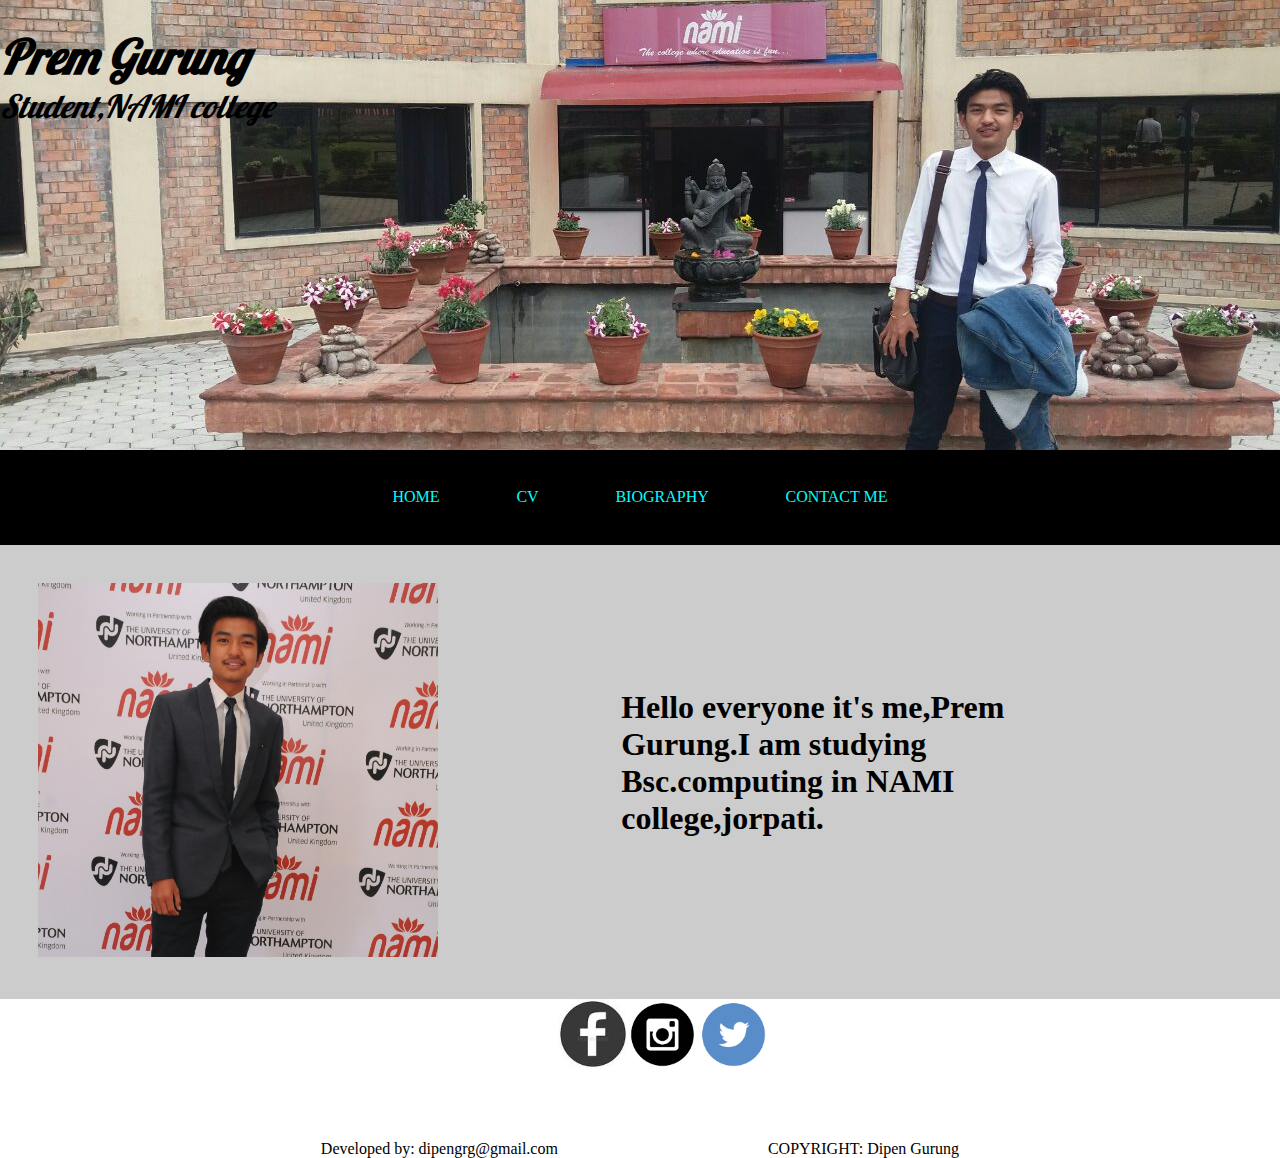
<file: index.html>
<!--NAME:PREM GURUNG UN ID:17439846-->
<!DOCTYPE html>
<html>
  <head>
    <meta charset="utf-8">
    <title>My Home Page</title>
    <link rel="stylesheet" type="text/css" href="css/style.css"><!-- this is the link that links index.html to style.css-->
  </head>
  <body>
    <header>
      <div class="h"><!--this is the header part-->
        <h1>Prem Gurung</h1>
        <p>Student,NAMI college</p>

      </div>
    </header>
    <div class="navbar"><!--this is the naviagation bar which contains different sections like HOME,CV,BIOGRAPHY and CONTACT ME-->
      <ul>
        <li><a  href="index.html"> HOME</a></li><!--this is link that links to the home page-->
          <li><a  href="cv.html">CV </a></li><!--this is link that links to the CV page-->
          <li><a  href="bio.html">BIOGRAPHY </a></li><!--this is link that links to the biography page-->
        <li><a  href="contact.html">CONTACT ME </a></li><!--this is link that links to the contact page-->
      </ul>
    </div>
    <section>
        <div class="joker"><!--this is the div which contains the two different divs,"intro" and "purna"-->
          <div class="intro"><!--this is the div that contains cover statement-->
            <h2>Hello everyone it's me,Prem Gurung.I am studying Bsc.computing in NAMI college,jorpati.</h2>
          </div>
      <div class="purna"><!--this is the div that contins the image prem2.png-->
          <img src="images/prem2.png" alt="premgurung">
        </div>
      </div>
    </section>
    <footer><!--this is the footer part-->
      <p> Developed by: dipengrg@gmail.com</p>
      <a href="https://www.facebook.com"> <img src="images/fb.jpg" alt="facebook"></a><!--this are the link for my social media's profile-->
      <a href="https://www.instagram.com"> <img src="images/instagram.png" alt="instagram"></a>
      <a href="https://www.twitter.com"><img src="images/twitter.png" alt="twitter"></a>
      <p>COPYRIGHT: Dipen Gurung</p>
    </footer>

  </body>
</html>
</file>
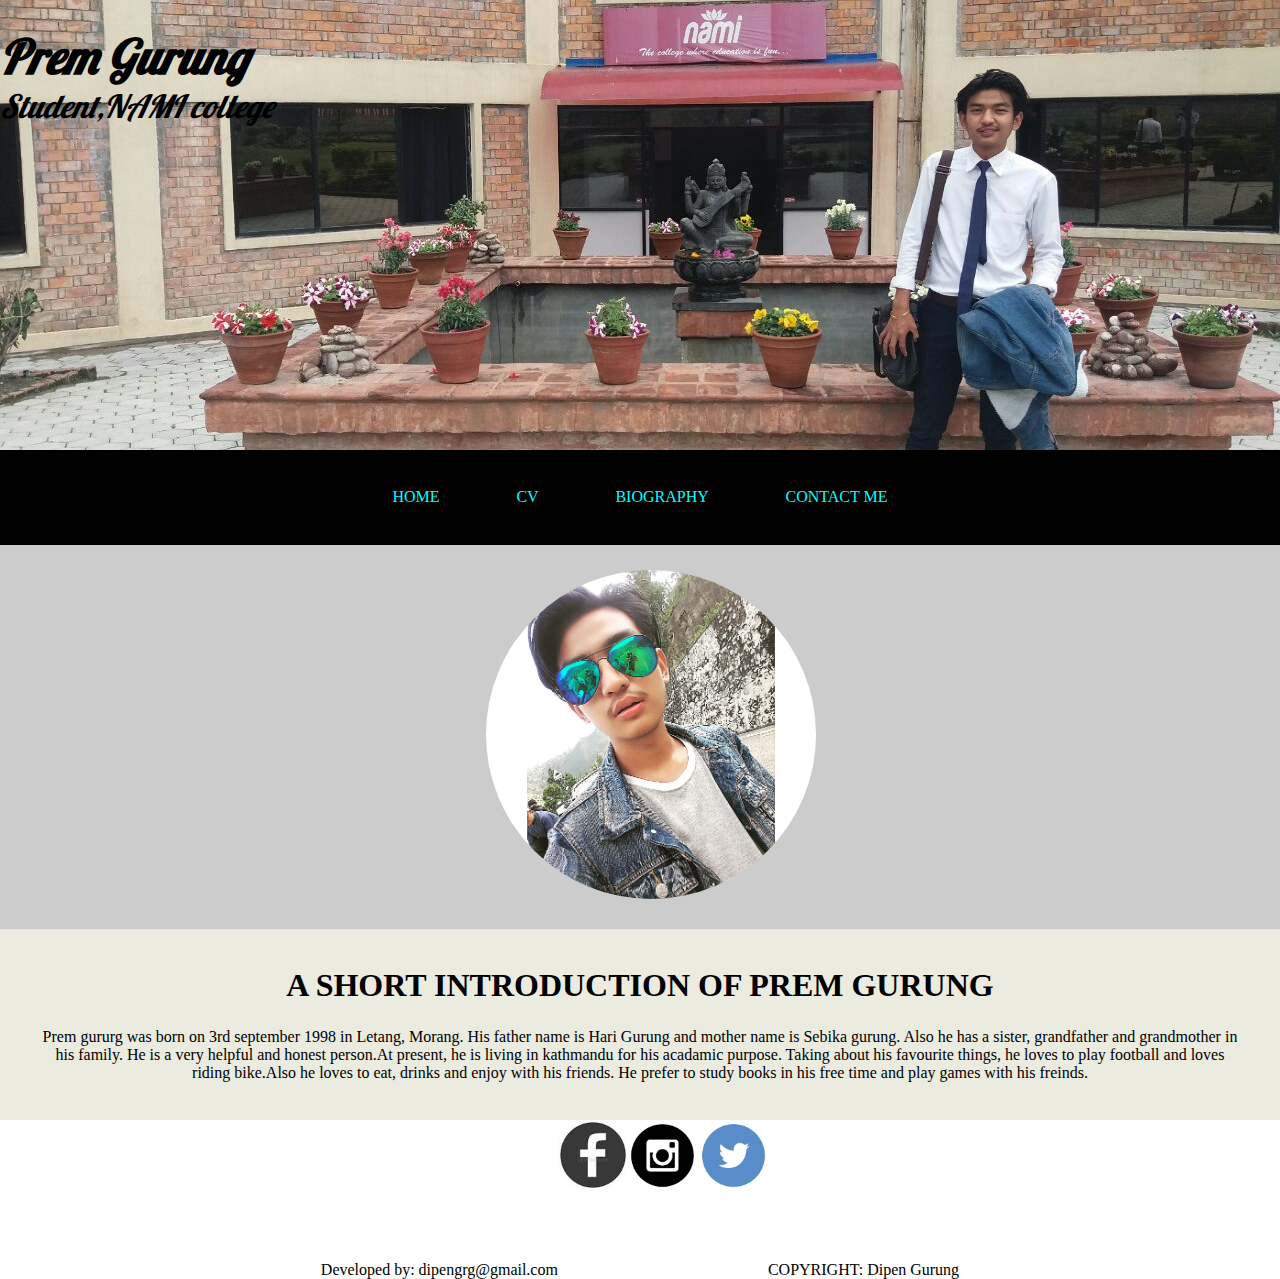
<file: bio.html>
<!--NAME:PREM GURUNG UN ID:17439846-->
<!DOCTYPE html>
<html>
  <head>
    <meta charset="utf-8">
    <title>My CV page</title>
    <link rel="stylesheet" type="text/css" href="css/style.css"><!--this links the bio.html to the style.css-->
    <link rel="stylesheet" type="text/css" href="css/bio.css"><!--this is the link that links the bio.html to bio.css-->
  </head>
  <body><!--this is the header part-->
    <header>
      <div class="h">
        <h1>Prem Gurung</h1>
        <p>Student,NAMI college</p>
      </div>
    </header>
    <div class="navbar"><!--this is the naviagation bar which contains different sections like HOME,CV,BIOGRAPHY and CONTACT ME-->
      <ul>
        <li><a  href="index.html"> HOME</a></li><!--this is links that links to home page-->
          <li><a  href="cv.html">CV </a></li><!--this is the link that links to the cv page-->
          <li><a  href="bio.html">BIOGRAPHY </a></li><!--this is the link which links the biography page-->
        <li><a  href="contact.html">CONTACT ME </a></li><!--thi is the link that links the contact page-->
      </ul>
    </div>
    <section>
      <div class = "mage"><!--this is the part that contains image prem4-->
        <img src="images/prem4.png" alt = "PREMGURUNG">
      </div>
      <div class="some"><!--this is the div that contains short introduction of prem gurung-->
        <h1> A SHORT INTRODUCTION OF PREM GURUNG</h1>
        <p>Prem gururg was born on 3rd september 1998 in Letang, Morang.
          His father name is Hari Gurung and mother name is Sebika gurung.
          Also he has a sister, grandfather and grandmother in his family.
          He is a very helpful and honest person.At present, he is living in kathmandu for his acadamic purpose.
          Taking about his favourite things, he loves to play football and loves riding bike.Also he loves to eat, drinks and enjoy with his friends.
          He prefer to study books in his free time and play games with his freinds.

       </p>
     </div>
    </section>
    <footer><!--this is the footer part-->
      <p> Developed by: dipengrg@gmail.com</p>
      <a href="https://www.facebook.com"> <img src="images/fb.jpg" alt="facebook"></a><!--this are the link for my social media's profile-->
      <a href="https://www.instagram.com"> <img src="images/instagram.png" alt="instagram"></a>
      <a href="https://www.twitter.com"><img src="images/twitter.png" alt="twitter"></a>
      <p>COPYRIGHT: Dipen Gurung</p>
    </footer>
  </body>
  </html>
</file>
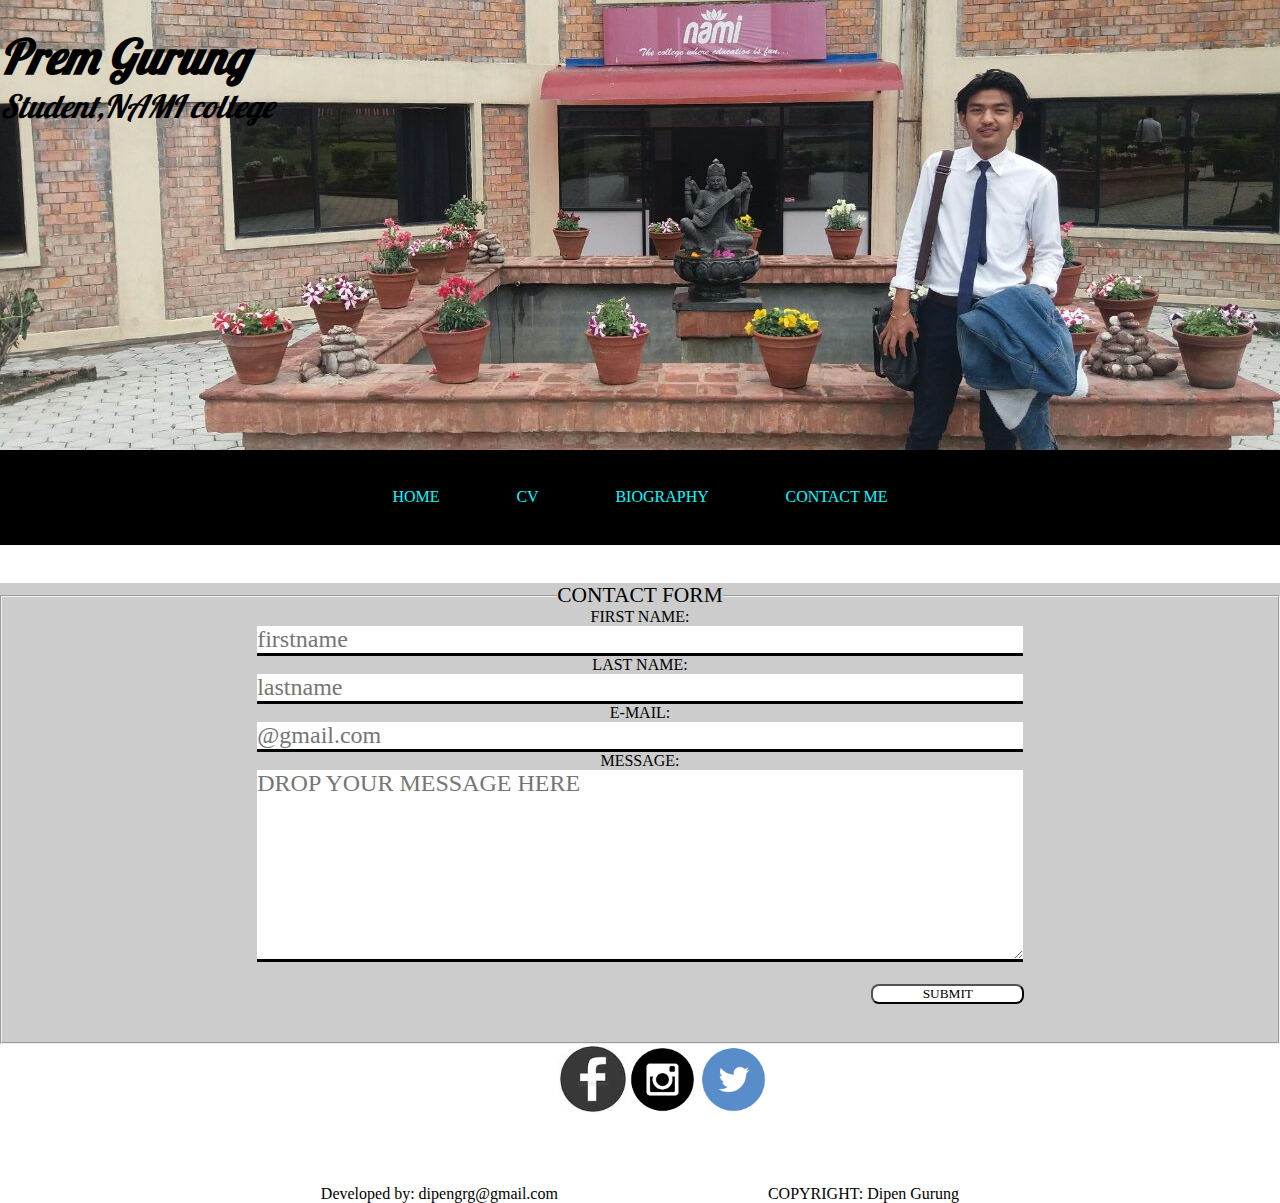
<file: contact.html>
<!--NAME:PREM GURUNG UN ID:17439846-->
<!DOCTYPE html>
<html>
  <head>
    <meta charset="utf-8">
    <title>My Home Page</title>
    <link rel="stylesheet" type="text/css" href="css/style.css"><!--this links the contact.html to the style.css-->
    <link rel="stylesheet" type="text/css" href="css/contact.css"><!-- this is the link thst links contact.html to contact.css-->
  </head>
  <body>
    <header>
      <div class="h"><!--this is the header part-->
        <h1>Prem Gurung</h1>
        <p>Student,NAMI college</p>
      </div>
    </header>
    <div class="navbar"><!-- this is the navigation bar that contains four navigation bottoms like HOME,CV,BIOGRAPHY and CONTACT ME-->
      <ul>
        <li><a  href="index.html"> HOME</a></li><!--this links to the home page-->
          <li><a  href="cv.html">CV </a></li><!--this links to the CV page-->
          <li><a  href="bio.html">BIOGRAPHY </a></li><!--this links to the biography page-->
        <li><a  href="contact.html">CONTACT ME </a></li><!--this links to the contact page-->
      </ul>
    </div>
    <section>
      <form>
        <fieldset>
          <legend>
            CONTACT FORM
          </legend>
          FIRST NAME: <br>
          <input type="text" placeholder="firstname"  ><br>
          LAST NAME: <br>
          <input type="text" placeholder="lastname" ><br>
          E-MAIL: <br>
          <input type="email" placeholder="@gmail.com"><br>
          MESSAGE:<br>
          <textarea rows="7" cols="25" placeholder="DROP YOUR MESSAGE HERE"></textarea><br>
          <br>
          <input type="submit" name="SUBMIT" value="SUBMIT">
        </fieldset>
      </form>
    </section>
    <footer><!--this is the footer part-->
      <p> Developed by: dipengrg@gmail.com</p>
      <a href="https://www.facebook.com"> <img src="images/fb.jpg" alt="facebook"></a><!-- this  are the links of my social sites which are in footer part of my webpages-->
      <a href="https://www.instagram.com"> <img src="images/instagram.png" alt="instagram"></a>
      <a href="https://www.twitter.com"><img src="images/twitter.png" alt="twitter"></a>
      <p>COPYRIGHT: Dipen Gurung</p>
    </footer>
  </body>
</html>
</file>
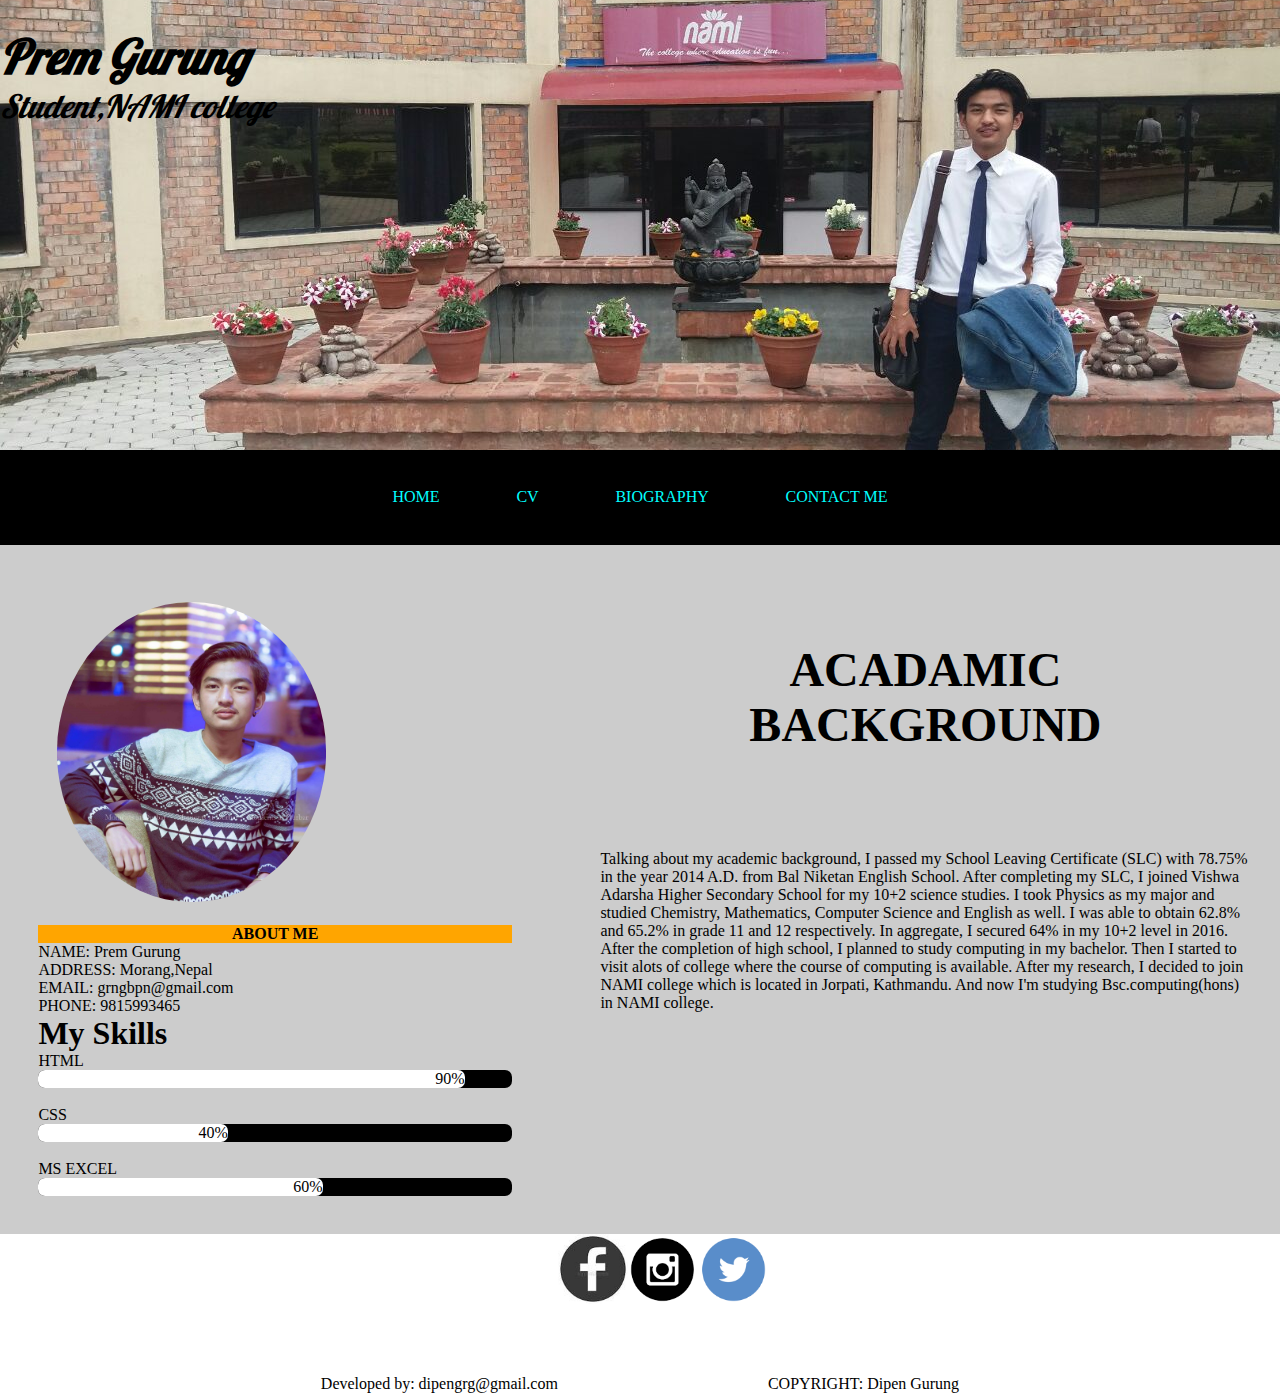
<file: cv.html>
<!--NAME:PREM GURUNG UN ID:17439846-->
<!DOCTYPE html>
<html>
  <head>
    <meta charset="utf-8">
    <title>My CV page</title>
    <link rel="stylesheet" type="text/css" href="css/style.css"><!--this links the cv.html to the style.css-->
    <link rel="stylesheet" type="text/css" href="css/cv.css"><!-- this is the link thst links cv.html to the cv.css-->
  </head>
  <body>
    <header>
      <div class="h"><!--this is the header part-->
        <h1>Prem Gurung</h1>
        <p>Student,NAMI college</p>
      </div>
    </header>
    <div class="navbar"><!--this is the naviagation bar which contains different sections like HOME,CV,BIOGRAPHY and CONTACT ME-->
      <ul>
        <li><a  href="index.html"> HOME</a></li><!--this is link that links to the home page-->
          <li><a  href="cv.html">CV </a></li><!--this is link that links to the CV page-->
          <li><a  href="bio.html">BIOGRAPHY </a></li><!--this is link that links to the biography page-->
        <li><a  href="contact.html">CONTACT ME </a></li><!--this is link that links to the contact page-->
      </ul>
    </div>
    <section>
      <div class="my"><!--this is the part for section in CV webpage that includes information about my skill, education and coursework-->
        <img src="images/prem3.jpg" alt="PREMGURUNG">
        <article>ABOUT ME</article>
          NAME: Prem Gurung <br>
          ADDRESS: Morang,Nepal <br>
          EMAIL: grngbpn@gmail.com <br>
          PHONE: 9815993465 <br>
          <h1>My Skills</h1><!-- this is the heading that includes about my skills-->

          <p>HTML</p><!--this is the div for the HTML part-->
          <div class="contain">
            <div class="deny">
              <div class="skills">90%
              </div>
            </div>
          </div><br>
          <p>CSS</p><!--this is div that shows CSS skills of me-->
          <div class="contain">
            <div class="many">
              <div class="css">40%
              </div>
            </div>
          </div><br>
          <p>MS EXCEL</p><!--this is the div that explains how much i know about MS EXCEL-->
          <div class="contain">
            <div class="tiny">
              <div class="excel">60%
              </div>
            </div>
          </div>
      </div>
      <div class="rightside"><!-- this is the div that contains about my acadamic background-->
        <h1>ACADAMIC BACKGROUND</h1>
      <p> Talking about my academic background, I passed my School Leaving Certificate (SLC) with 78.75% in the year 2014 A.D. from Bal Niketan English School.
          After completing my SLC, I joined Vishwa Adarsha Higher Secondary School for my 10+2 science studies.
          I took Physics as my major and studied Chemistry, Mathematics, Computer Science and English as well.
          I was able to obtain 62.8% and 65.2% in grade 11 and 12 respectively.
          In aggregate, I secured 64% in my 10+2 level in 2016. After the completion of high school, I planned to study computing in my bachelor. Then I started to visit alots of college where the course of computing is available.
          After my research, I decided to join NAMI college which is located in Jorpati, Kathmandu. And now I'm studying Bsc.computing(hons)
          in NAMI college.</p>
      </div>
    </section>
    <footer><!-- this is the footer part-->
      <p> Developed by: dipengrg@gmail.com</p>
      <a href="https://www.facebook.com"> <img src="images/fb.jpg" alt="facebook"></a><!--this are the link for my social media's profile-->
      <a href="https://www.instagram.com"> <img src="images/instagram.png" alt="instagram"></a>
      <a href="https://www.twitter.com"><img src="images/twitter.png" alt="twitter"></a>
      <p>COPYRIGHT: Dipen Gurung</p>
    </footer>
  </body>
</file>
<file: css/style.css>
@import url('https://fonts.googleapis.com/css?family=Lobster');
*{/**this is css for the whole body**/
  margin: 0;
  padding: 0;
  font-family: cursive;
}
.h {
  background-image: url("../images/prem1.jpg");/*this css gives the background to div h, it gives the posiition to the  background image and height to it. */
  background-position: center;
  background-size: cover;
  background-repeat: no-repeat;
  position: relative;
  height: 450px;
}

header h1{/**this is the css which gives text-align,color,font-family,font-size and padding for the heading,h1 in the header part**/
  text-align: left;
  color: black;
  font-style: italic;
  padding-top: 2%;
  padding-right: 2%;
  font-size: 3em;
  font-family: 'Lobster', cursive;
}
header p{/**this is the css that gives same style to the small paragraph in the header part**/
  text-align: left;
  color: black;
  font-size: 2em;
  font-style: italic;
  padding-right: 2%;
  font-family: 'Lobster', cursive;

}
.navbar{/**this is the css for the whole  navigation bar**/
  background-color: black;
}

.navbar ul {/**this css gives list-style,flex properties nad display to the ul part of navigation bar **/

  list-style-type: none;
  display: flex;
  flex-direction: row;
  justify-content: center;
}
.navbar ul li  {/**this gives style to the li part of navigation bar**/
  padding: 3%;
  transition: border-bottom 2s;
}
.navbar ul li a{/**this gives styles like text-decoration and color to the anchor part of the navigation bar**/
  text-decoration: none;
  color: cyan;
}
.navbar ul li:hover{/**hover effect is given by this css**/
  background-color: blue;
  border-bottom: 5px solid yellow;
}
.joker{/**this is the css that gives background-color,font-size,display-properties and flex properties to div "joker"**/
/*  height: 400px;*/
  background-color:  #cccccc;
  font-size: 1em;
  display: flex;
  flex-direction: row-reverse;
}
.intro{/**this css gives padding and width to text that are written in the intro part**/
  padding: 10%;
  width: 57%;
}
.intro h2{/**this css gives styles like text-align,text-shadow,color padding and font-size to the heading,h2  and text written in div "intro"**/
 text-align:left;
  color: black;
  padding: 3%;
  font-size: 2em;
}
.purna{/**this css gives padding and width to the content in div "purna"**/
  width: 37%;
  padding: 3%;
}
.purna img{/**this is css which gives height and width to the image in div "purna"**/
  width:400px;
}
footer{/**this css gives style to the footer part**/
  display: flex;
  justify-content: center;
  background-color: white;
}
footer img{/**this css gives height and width to the image in footer part**/
  height: 70px;
  width: 70px;
}
footer img:hover{/** this css is for hover effect for tthe image in footer part**/
  opacity: 0.7;
}
footer p{/**this css styles the text that is in the footer part**/
  margin-top: 11%;

}
@media only screen and (max-width: 600px){/**this css is for making the webpages responsive**/
  .navbar ul{display: flex;
  flex-direction: column;}
  .joker{
    display: flex;
    flex-direction: column;
    padding-left: 18px;
  }
  .purna img{
   padding-right: 18px;
 }
 footer{
    display: flex;/**this css makes the footer part responsive**/
    flex-direction: column;
  }


}
</file>
<file: css/bio.css>
section{/**this is css for the sction part of biopage**/
    background-color: #cccccc;
  }
section img{/** this gives styles like width, border-radius to the image so that it appears in circular form.This css gives top and leftt margin to image and transition duration so that the image shows the hover effect for defined duration.**/
  width: 330px;
  margin-left: 38%;
  margin-top: 2%;
  border-radius: 50%;
  transition-duration: 2s;

}
section img:hover{/**this css styles the hover eect of image in section part**/
  transform: scale(1.15);
}
.some {/**this is css that gives top margin, text-align to the heading of the div some and aslo gives baground-color to the div **/
  margin-top: 2%;
  text-align: center;
  background-color: #ebebe0;
  padding: 3%;
}
.some p{/**this css gives top margin to the paragraph in div some**/
  margin-top: 2%;
}
@media only screen and (max-width: 600px){/**this css are for making the section of my bio page responsive**/
  section img{
    transition-duration: 2s;
  }
  section img:hover{
    transform: rotate(360deg);

  }
  section img{
    margin-left: 50px;
  }
}
</file>
<file: css/contact.css>
legend{
  text-align: center;
  color: black;
  font-size: 1.3425em;
}
form{
  margin-top: 3%;
  background-color: #cccccc;
  text-align: center;
}
input[type=text]{
  border: none;
  border-bottom: 3px solid black;
  width: 60%;
  font-size: 1.5em;
}
input[type=email]{
  border: none;
  border-bottom: 3px solid black;
  width: 60%;
  font-size: 1.5em;
}
textarea{
  border: none;
  border-bottom: 3px solid black;
  width: 60%;
  font-size: 1.5em;
}
input[type=submit]{
  background-color:white;
  border-radius: 8px 8px 8px 8px;
  width: 12%;
  margin-left: 48.25%;
  margin-bottom: 3%;
}
@media only screen and (max-width: 600px){/**this css is for making the contact page responsive**/
  input[type=submit]{width: 14%;

  }
}
</file>
<file: css/cv.css>
section{/** this css is for the whole section   **/
  display: flex;
  flex-direction: row;
  background-color: #cccccc;
}
section  img{/**this css gives height,padding, radius,time-duration to  the image in the section**/
  cursor: pointer;
  height: 300px;
  padding: 4%;
  border-radius: 50% ;
  transition-duration: 1s;
}
section img:hover {/**this is css for hover effect that makes the image to rotate in 360degrees**/
  transform: rotate(360deg);

}
.my{/**this css gives width and padding to content that are in div "my"**/
  width: 37%;
  padding: 3%;
}

article{/**this is the css that gives styles like background-color,text-align,text-weight to the content that are written in tag "article" **/
  background-color: orange;
  font-weight: bold;
  text-align: center;
}
.contain {/**this css is for the background divs in skills like HTML, CSS, MS EXCEL and gives backgrond-color, width and border-radius to that div **/
  width: 100%;
  background-color: black;
  border-radius:  7px;
}
.deny{
  text-align: right;

}
.skills{
  width: 90%;
  background-color: white;
  border-radius: 7px;
}
.many{
  text-align: right;
}
.css{
  width: 40%;
  background-color: white;
  border-radius: 7px;
}
.tiny{
  text-align: right;
}
.excel{
  width: 60%;
  background-color: white;
  border-radius: 7px;
}
.rightside{
  position: relative;
  width: 650px;
  padding-left: 50px;
  padding-bottom: 20px;
  background-color: #cccccc;/**this is cone for background color**/
}
.rightside h1{
  text-align: center;
  color: black;
  font-size: 3em;
  padding: 15%;
}
@media only screen and (max-width: 600px){/**this is css for making the CV page responsive which gives width to divs and display and flex-direction properties to the section**/
  section{
    display: flex;
    flex-direction: column;
  }
  article{
    width: 97%;
  }
  body{
    width: 100%;
  }
  .contain{
    width: 97%;
  }
  .my{
    width: 100%;


  }
  .your{
    width: 100%;
  }
  .rightside{
    width: 84%;
  }
  .rightside h1{
    width: 100%;
    padding: 2px;
    font-size: 2em;
  }
  .rightside p{
    width: 100%;
    text-align: justify;
  }
}
</file>
